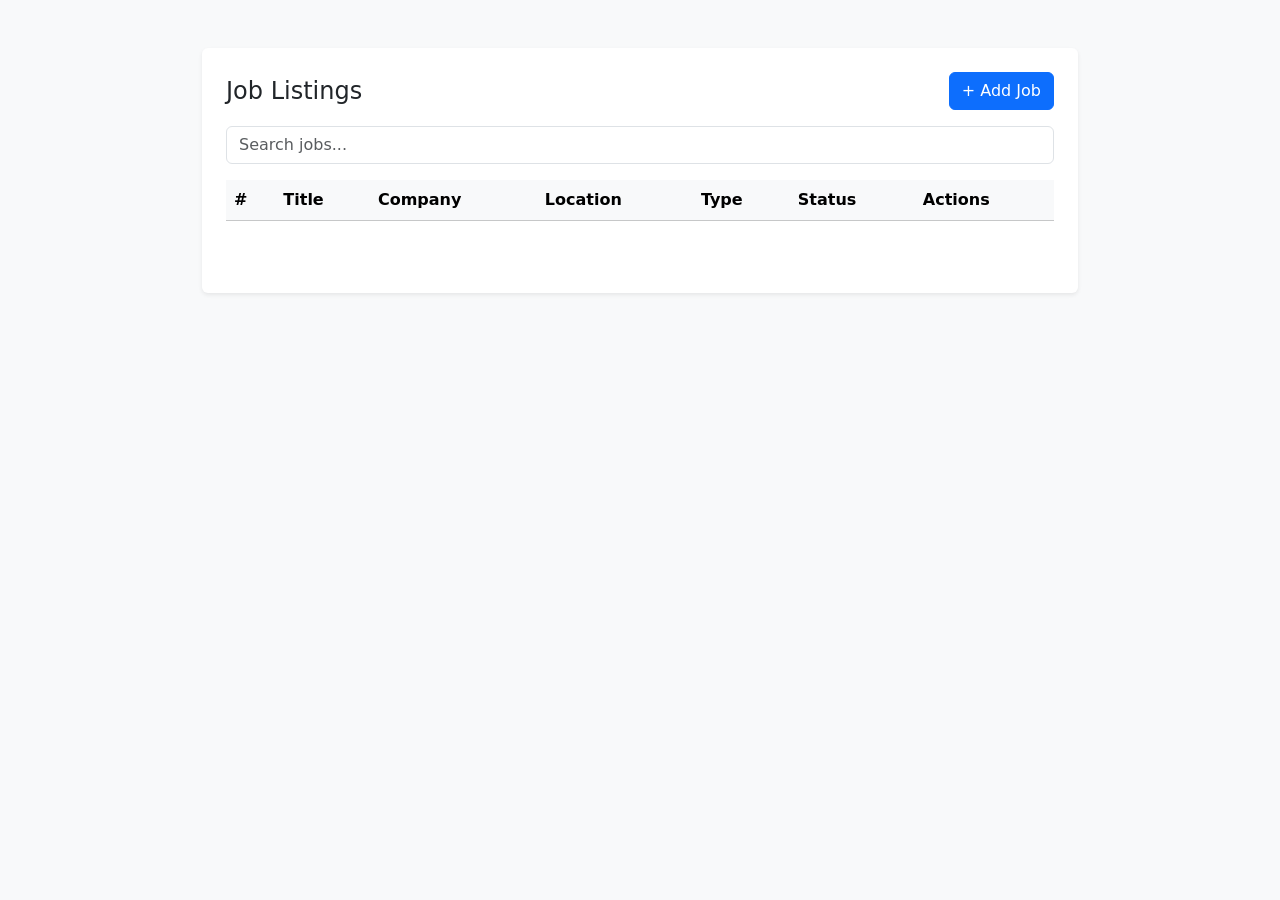
<file: 10_Front_End/index.html>
<!DOCTYPE html>
<html lang="en">
<head>
    <meta charset="UTF-8">
    <title>Job Postings Admin Dashboard</title>
    <link href="https://cdn.jsdelivr.net/npm/bootstrap@5.3.0/dist/css/bootstrap.min.css" rel="stylesheet">
    <link href="./css/style.css" rel="stylesheet">
</head>
<body>
<div class="container my-5">
    <div class="card shadow-sm">
        <div class="card-body">
            <div class="d-flex justify-content-between align-items-center mb-3">
                <h4 class="mb-0">Job Listings</h4>
                <button class="btn btn-primary" data-bs-toggle="modal" data-bs-target="#addJobModal">
                    + Add Job
                </button>
            </div>
            <div class="mb-3">
                <input type="text" id="searchInput" class="form-control" placeholder="Search jobs...">
            </div>
            <div class="table-responsive">
                <table class="table table-striped table-hover">
                    <thead class="table-light">
                    <tr>
                        <th>#</th>
                        <th>Title</th>
                        <th>Company</th>
                        <th>Location</th>
                        <th>Type</th>
                        <th>Status</th>
                        <th>Actions</th>
                    </tr>
                    </thead>
                    <tbody id="jobsTableBody">
                    <!-- Job rows will be loaded via js.js -->
                    </tbody>
                </table>
            </div>

            <!-- ✅ Pagination Controls -->
            <nav class="mt-3">
                <ul class="pagination justify-content-center" id="pagination">
                    <!-- Pagination buttons will be injected here -->
                </ul>
            </nav>

        </div>
    </div>
</div>

<!-- Add Job Modal -->
<div class="modal fade" id="addJobModal" tabindex="-1" aria-labelledby="addJobModalLabel" aria-hidden="true">
    <div class="modal-dialog modal-lg">
        <div class="modal-content">
            <div class="modal-header">
                <h5 class="modal-title">Add New Job</h5>
                <button type="button" class="btn-close" data-bs-dismiss="modal" aria-label="Close"></button>
            </div>
            <form id="addJobForm">
                <div class="modal-body">
                    <input type="text" class="form-control mb-3" id="jobTitle" placeholder="Job Title" required>
                    <input type="text" class="form-control mb-3" id="companyName" placeholder="Company" required>
                    <input type="text" class="form-control mb-3" id="jobLocation" placeholder="Location" required>
                    <select id="jobType" class="form-select mb-3">
                        <option>Full-time</option>
                        <option>Part-time</option>
                        <option>Contract</option>
                        <option>Internship</option>
                    </select>
                    <textarea class="form-control mb-3" id="jobDescription" rows="3" placeholder="Job Description (optional)"></textarea>
                </div>
                <div class="modal-footer">
                    <button type="button" class="btn btn-secondary" data-bs-dismiss="modal">Cancel</button>
                    <button type="button" class="btn btn-primary" id="saveJobBtn" data-bs-dismiss="modal">Save Job</button>
                </div>
            </form>
        </div>
    </div>
</div>

<!-- Edit Job Modal -->
<div class="modal fade" id="editJobModal" tabindex="-1" aria-labelledby="editJobModalLabel" aria-hidden="true">
    <div class="modal-dialog modal-lg">
        <div class="modal-content">
            <div class="modal-header">
                <h5 class="modal-title">Edit Job</h5>
                <button type="button" class="btn-close" data-bs-dismiss="modal" aria-label="Close"></button>
            </div>
            <form id="editJobForm">
                <div class="modal-body">
                    <input type="hidden" id="editJobId">
                    <input type="text" class="form-control mb-3" id="editJobTitle" placeholder="Job Title" required>
                    <input type="text" class="form-control mb-3" id="editCompanyName" placeholder="Company" required>
                    <input type="text" class="form-control mb-3" id="editJobLocation" placeholder="Location" required>
                    <select id="editJobType" class="form-select mb-3">
                        <option>Full-time</option>
                        <option>Part-time</option>
                        <option>Contract</option>
                        <option>Internship</option>
                    </select>
                    <textarea class="form-control mb-3" id="editJobDescription" rows="3" placeholder="Job Description (optional)"></textarea>
                </div>
                <div class="modal-footer">
                    <button type="button" class="btn btn-secondary" data-bs-dismiss="modal">Cancel</button>
                    <button type="button" class="btn btn-primary" id="updateJobBtn" data-bs-dismiss="modal">Save Changes</button>
                </div>
            </form>
        </div>
    </div>
</div>

<!-- Scripts -->
<script src="https://code.jquery.com/jquery-3.6.0.min.js"></script>
<script src="https://cdn.jsdelivr.net/npm/bootstrap@5.3.0/dist/js/bootstrap.bundle.min.js"></script>
<script src="./js/js.js"></script>
</body>
</html>
</file>
<file: 10_Front_End/css/style.css>
body {
    background-color: #f8f9fa;
}
.container {
    max-width: 900px;
}
.card {
    border: none;
}
.card-header,
.card-body {
    padding: 1.5rem;
}
.badge-status {
    min-width:80px;
}
</file>
